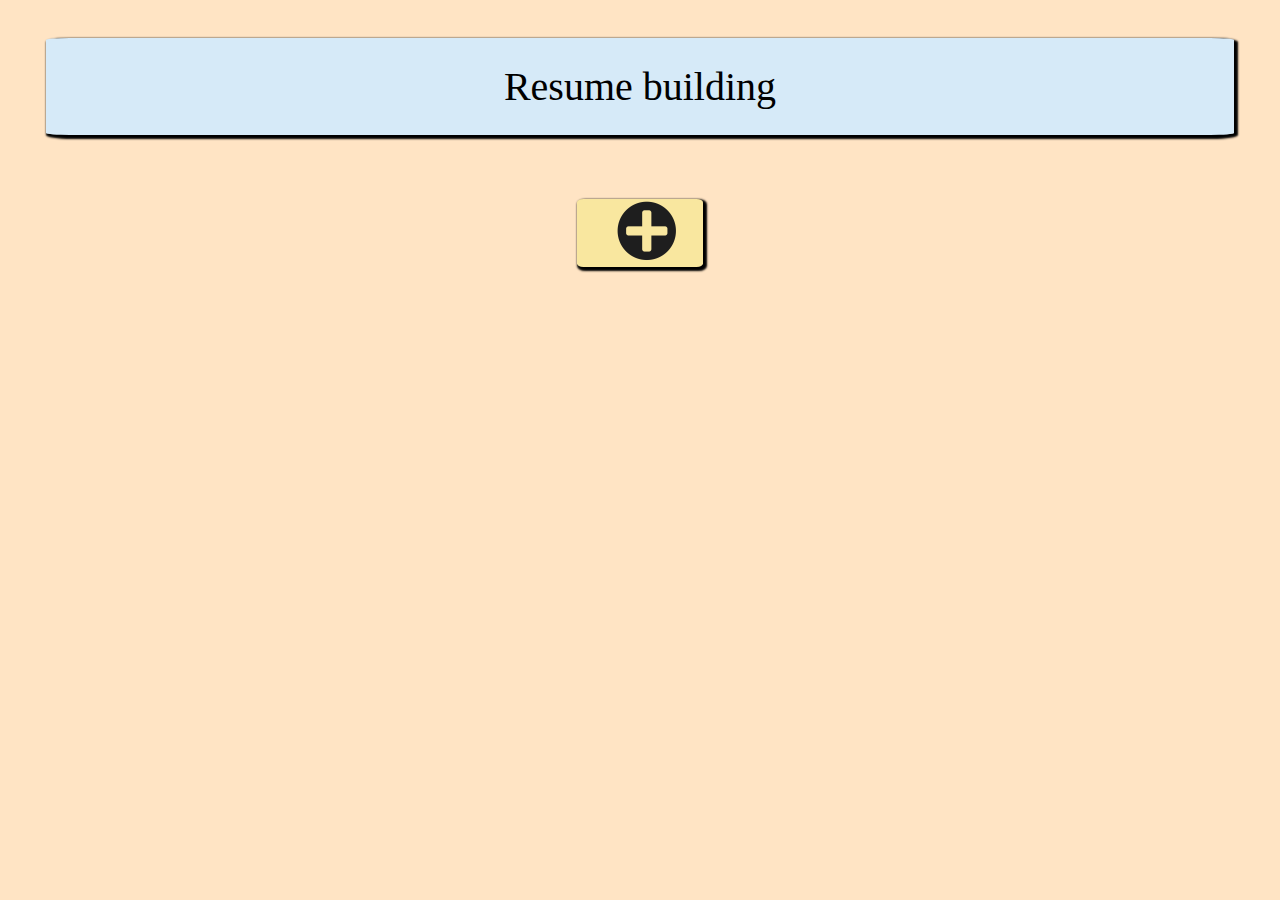
<file: index.html>
<!DOCTYPE html>
<html>
<head>
	<title>resume:</title>
	<link rel="stylesheet" type="text/css" href="style.css">
	<link rel="apple-touch-icon" sizes="57x57" href="./icons/apple-icon-57x57.png">
<link rel="apple-touch-icon" sizes="60x60" href="./icons/apple-icon-60x60.png">
<link rel="apple-touch-icon" sizes="72x72" href="./icons/apple-icon-72x72.png">
<link rel="apple-touch-icon" sizes="76x76" href="./icons/apple-icon-76x76.png">
<link rel="apple-touch-icon" sizes="114x114" href="./icons/apple-icon-114x114.png">
<link rel="apple-touch-icon" sizes="120x120" href="./icons/apple-icon-120x120.png">
<link rel="apple-touch-icon" sizes="144x144" href="./icons/apple-icon-144x144.png">
<link rel="apple-touch-icon" sizes="152x152" href="./icons/apple-icon-152x152.png">
<link rel="apple-touch-icon" sizes="180x180" href="./icons/apple-icon-180x180.png">
<link rel="icon" type="image/png" sizes="192x192"  href="/android-icon-192x192.png">
<link rel="icon" type="image/png" sizes="32x32" href="./icons/favicon-32x32.png">
<link rel="icon" type="image/png" sizes="96x96" href="./icons/favicon-96x96.png">
<link rel="icon" type="image/png" sizes="16x16" href="./icons/favicon-16x16.png">
<link rel="manifest" href="./icons/manifest.json">
<meta name="msapplication-TileColor" content="#ffffff">
<meta name="msapplication-TileImage" content="/ms-icon-144x144.png">
<meta name="theme-color" content="#ffffff">
	<meta name="view port" content="width=device-width,initial-scale=1.0"></meta>
</head>
<body id="body">
	<header id="header-1">Resume building</header>
	<header id="header-2" >
		<a href="form.html"><img src="images/plus1.png"alt="pro pic"></a>
	</header >
	

</body>
</html>
<script type="text/javascript" src="./js/swregister.js"></script>
<script type="text/javascript">
	var indexedDB=window.indexedDB || window.mozIndexedDB || window.msIndexDB || window.webKitIndexDB;
   var store;
   var open;
   var result;
   var tx;
   var request=indexedDB.open("database",1);
   request.onupgradeneeded=function(e){
   open=e.target.result;
   store=open.createObjectStore("resumedata",{keyPath:"name"});


   }
   request.onerror=function(e){
   	console.log("error"+e);

   }
   request.onsuccess=function(e){
   	open=e.target.result;
   	tx=open.transaction("resumedata",'readwrite');
   	store=tx.objectStore("resumedata");
     var info=store.getAll();
     info.onsuccess=function(data){
     	console.log(data);
     	display(data.target.result);
     }


   }
   var body=document.querySelector("#body");
   function display(d){
   	   
   	   for(i=0;i<d.length;i++){
   	   	var head=document.createElement("h2");
   	   	head.textContent=d[i].name;
   	   	// body.append(head);
   	   	var ach=document.createElement("a");
   	   	ach.classList.add("profile");
   	   	ach.setAttribute("href","resume.html?"+d[i].name);
   	   	ach.append(head);
   	   	body.append(ach);
   	   	console.log(d[i].name);


   	   }


   }
   


</script>
</file>
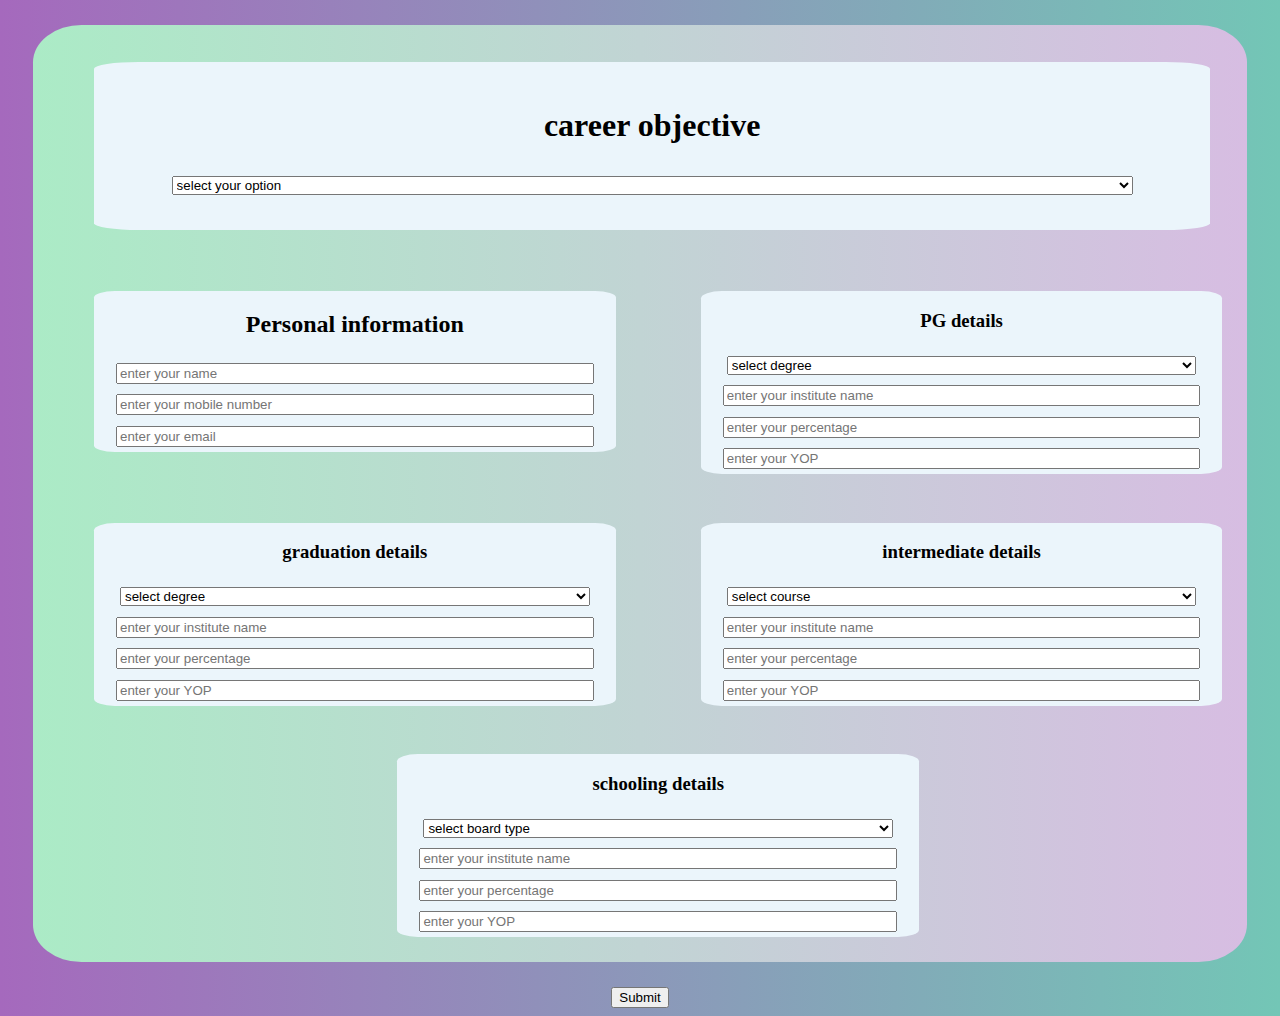
<file: form.html>
<!DOCTYPE html>
<html>
<head>
	<title>resume form</title>
	<link rel="stylesheet" type="text/css" href="style.css">
</head>
<body id="form">
	<div class="main">
	<div class="sub">
		<h1>career objective</h1>
		<select id="career" name="career">
			<option>select your option</option>
			<option>to work in a space where i feel growth</option>
			<option>to get maximum amount of salary</option>
			<option>to work in any reputed company</option>
		</select>
	</div>
	<div class="sub-1">
		<h2>Personal information</h2>
		<input type="text" name="name" id="name" placeholder="enter your name"><br>
		<input type="number" name="mobile" id="mobile" placeholder="enter your mobile number"><br>
		<input type="email" name="email" id="email" placeholder="enter your email ">
	</div>
	<div class="sub-1">
		<h3>PG details</h3>
		<label for="pdegree">
		<select id="pdegree" name="pdegree">
			<option>select degree</option>
			<option>m.tech</option>
			<option>MCA</option>
			<option>MBA</option>
		</select></label><br>
		<label for="pinstitute"><input type="text" name="pinstitute" id="pinstitute" placeholder="enter your institute name"></label><br>
        <label for="pper"><input type="number" name="pper" id="pper" placeholder="enter your percentage"></label><br>
        <label for="pyear"><input type="number" name="pyear" id="pyear" placeholder="enter your YOP"></label>
	</div>
    <div class="sub-1">
    	<h3>graduation details</h3>
    	<label for="gdegree">
		<select id="gdegree" name="gdegree">
			<option>select degree</option>
			<option>B.tech</option>
			<option>degree</option>
		</select></label><br>
		<label for="ginstitute"><input type="text" name="ginstitute" id="ginstitute" placeholder="enter your institute name"></label><br>
        <label for="gper"><input type="number" name="gper" id="gper" placeholder="enter your percentage"></label><br>
        <label for="gyear"><input type="number" name="gyear" id="gyear" placeholder="enter your YOP"></label>
    </div>
	<div class="sub-1">
		<h3>intermediate details</h3>
		<label for="idegree">
		<select id="idegree" name="idegree">
			<option>select course</option>
			<option>m.p.c</option>
			<option>b.p.c</option>
		</select></label><br>
		<label for="iinstitute"><input type="text" name="iinstitute" id="iinstitute" placeholder="enter your institute name"></label><br>
        <label for="iper"><input type="number" name="iper" id="iper" placeholder="enter your percentage"></label><br>
        <label for="iyear"><input type="number" name="iyear" id="iyear" placeholder="enter your YOP">
	</div>
	<div class="sub-1">
		<h3>schooling details</h3>
			<label for="sdegree">
		<select id="sdegree" name="sdegree">
			<option>select board type</option>
			<option>ssc</option>
			<option>cbse</option>
		</select></label><br>
			<label for="sinstitute"><input type="text" name="sinstitute" id="sinstitute" placeholder="enter your institute name"></label><br>
        	<label for="sper"><input type="number" name="sper" id="sper" placeholder="enter your percentage"></label><br>
        	<label for="syear"><input type="number" name="syear" id="syear" placeholder="enter your YOP"></label>
	</div>
	</div>
<button type="button" id="button" name="button" onclick="submitdata()">Submit</button>
</body>
</html>
<script type="text/javascript">
	function submitdata(){
   var car=document.getElementById("career").value;
   var nam=document.getElementById("name").value;
   var mobil=document.getElementById("mobile").value;
   var mail=document.getElementById("email").value;

   var pdegree=document.getElementById("pdegree").value;
   var pinstitute=document.getElementById("pinstitute").value;
   var pper=document.getElementById("pper").value;
   var pyear=document.getElementById("pyear").value;

   var gdegree=document.getElementById("gdegree").value;
   var ginstitute=document.getElementById("ginstitute").value;
   var gper=document.getElementById("gper").value;
   var gyear=document.getElementById("gyear").value;

   var idegree=document.getElementById("idegree").value;
   var iinstitute=document.getElementById("iinstitute").value;
   var iper=document.getElementById("iper").value;
   var iyear=document.getElementById("iyear").value;

   var sdegree=document.getElementById("sdegree").value;
   var sinstitute=document.getElementById("sinstitute").value;
   var sper=document.getElementById("sper").value;
   var syear=document.getElementById("syear").value;

   var indexedDB=window.indexedDB || window.mozIndexedDB || window.msIndexDB || window.webKitIndexDB;
   var store;
   var open;
   var result;
   var tx;
   var request=indexedDB.open("database",1);
   request.onupgradeneeded=function(e){
   open=e.target.result;
   store=open.createObjectStore("resumedata",{keyPath:"name"});


   }
   request.onerror=function(e){
   	console.log("error"+e);

   }
   request.onsuccess=function(e){
   	open=e.target.result;
   	tx=open.transaction("resumedata",'readwrite');
   	store=tx.objectStore("resumedata");
   	store.put({
   		career:car,
   		name:nam,
   		mobile:mobil,
   		email:mail,
   		education:[
        {
         degree:pdegree,
         institute:pinstitute,
         per:pper,
         year:pyear
        },
        {
          degree:gdegree,
         institute:ginstitute,
         per:gper,
         year:gyear
        },
        {
         degree:idegree,
         institute:iinstitute,
         per:iper,
         year:iyear
        },
        {
          degree:sdegree,
         institute:sinstitute,
         per:sper,
         year:syear
        }
        ]

   	});
   	
   }
   window.open("index.html","_self");


}
</script>
</file>
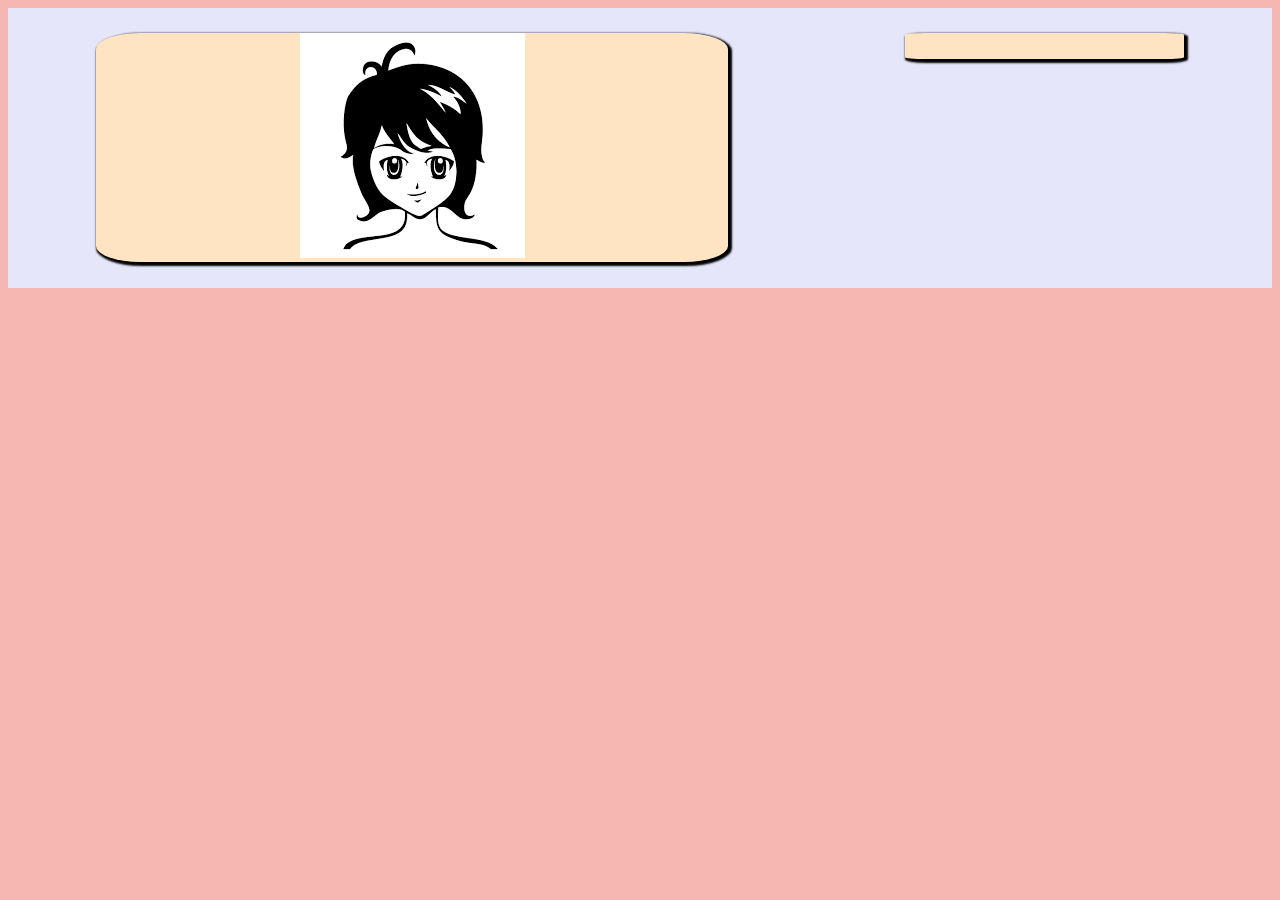
<file: resume.html>
<!DOCTYPE html>
<html>
<head>
	<title>Resume page</title>
	<link rel="stylesheet" type="text/css" href="resume.css">
</head>
<body>
	<div class="maindiv">
		<div class="leftdiv">
			
		</div>
		<div class="rightdiv">
			
		</div>
	</div>

</body>
</html>
<script type="text/javascript">
	let url=window.location.search;
	let length=url.length;
	let proname=url.slice(1,length);
	    var indexedDB=window.indexedDB || window.mozIndexedDB || window.msIndexDB || window.webKitIndexDB;
   var store;
   var open;
   var result;
   var tx;
   var request=indexedDB.open("database",1);
   request.onupgradeneeded=function(e){
   open=e.target.result;
   store=open.createObjectStore("resumedata",{keyPath:"name"});


   }
   request.onerror=function(e){
   	console.log("error"+e);

   }
   request.onsuccess=function(e){
   	open=e.target.result;
   	tx=open.transaction("resumedata",'readwrite');
   	store=tx.objectStore("resumedata");
    var info=store.get(proname);
    info.onsuccess=function(data){
    	console.log(data.target.result);
    	display(data.target.result);
    }

 }
 var left=document.querySelector(".leftdiv");
 var right=document.querySelector(".rightdiv");
 function display(d){
 	var image=document.createElement("img");
 	image.src="images/girl.png";
 	left.append(image);

 	var head1=document.createElement("h2");
 	head1.textContent=d.name;
 	left.append(head1);

 	var head2=document.createElement("h3");
 	head2.textContent=d.mobile;
 	left.append(head2);

 	var head3=document.createElement("h3");
 	head3.textContent=d.email;
 	left.append(head3);

    var ch3=document.createElement("h4");
    ch3.textContent="educational details";
    right.append(ch3);

    for (var i in d.education){
    	var ch4=document.createElement("h4");
    	ch4.textContent=d.education[i].degree;
    	right.append(ch4);

       var ul=document.createElement("ul");

       var li=document.createElement("li");
       li.textContent=d.education[i].institute;
       ul.append(li);

       var li1=document.createElement("li");
       li1.textContent=d.education[i].per;
       ul.append(li1);

       var li2=document.createElement("li");
       li2.textContent=d.education[i].year;
       ul.append(li2);
       ch4.append(ul);


    }
 }




</script>
</file>
<file: style.css>
/*index page*/
body
{
	background: bisque;

}
#header-1
{
	background: #D6EAF8;
	margin:3%;
	text-align: center;
	padding:2%;
	color: black;
	font-size: 40px;
	border-radius: 2%;
	box-shadow: 2px 2px 2px 2px;
}
.profile{
	color: red;
}
#header-2{
	background: #F9E79F;
	margin: 5%;
	border-radius: 5%;
	text-align: center;
	box-shadow: 2px 2px 2px 2px;
	width: 10%;
	height:5%;
	margin-left: 45%;
}
img{
	width: 50%;
	height: 25%;
	margin-left: 10%;
	border-radius: 4%;
	}
	/*mobile view */
@media screen and (max-width:480px) {
	body{
		background: #F9E79F;
	}
	#header-1{
	background: #E8DAEF;
	margin:3%;
	text-align: center;
	padding:2%;
	color: black;
	
	border-radius: 2%;
	box-shadow: 2px 2px 2px 2px;
	

}
#header-2{
	background:#D6EAF8;
	margin: 5%;
	border-radius: 5%;
	text-align: center;
	box-shadow: 2px 2px 2px 2px;
	width: 30%;
	height:20%;
	margin-left: 35%;
	
}

img{
	width: 30%;
	height: 25%;
	margin-left: 6%;
	border-radius: 4%;

}
}
/*tab view*/
@media screen and (min-width: 481px) and (max-width:1024px){
	body{
		background:	#D4EFDF;
	}
	#header-1{
	background: #FADBD8;
	margin:3%;
	text-align: center;
	padding:2%;
	color: black;
	border-radius: 2%;
	box-shadow: 2px 2px 2px 2px;
	
}
#header-2{
	background: #EBDEF0;
	margin: 5%;
	border-radius: 5%;
	text-align: center;
	box-shadow: 2px 2px 2px 2px;
	width: 30%;
	height:10%;
	margin-left: 30%;
	
}
img{
	width: 30%;
	height: 25%;
	margin-left: 6%;
	border-radius: 4%;

}
}

/*form.html*/
#form
{
	 background-image:linear-gradient(to right , #A569BD,#73C6B6);
	 text-align: center;
}
.main
{
 background-image:linear-gradient(to right ,#ABEBC6, #D7BDE2);
 display: flex;
flex-wrap: wrap;
flex-direction: row;
 margin:2%;
 text-align: center;
 justify-content: center;
 border-radius: 4%;
  }
  .sub
  {
  	background: #EBF5FB;
  	width:90%;
  	height:40%;
  	margin:3%;
  	padding: 2%;
  	text-align: center;
  	border-radius: 4%;
  	margin-left: 5%;
  }
  .sub-1
  {
  	background: #EBF5FB;
  	width:43%;
  	height:50%;
  	margin:2%;
  	margin-left: 5%;

  	border-radius: 4%;
  	text-align: center;
  }
  select,input
  {
  	width :90%;
  	margin:1%;
  }
</file>
<file: resume.css>
body
{
	background: #F5B7B1;
}
.maindiv{
	background: lavender;
	justify-content: space-around;
	display: flex;
}
.leftdiv{
background: bisque;
height:35%;
width:50%;
margin:2%;
border-radius: 7%;
box-shadow: 2px 2px 2px 2px;
text-align: center;
}
.rightdiv{
	background: bisque;
	height:55%;
	width:20%;
	margin:2%;
	padding:1%;
    border-radius: 7%;
    box-shadow: 2px 2px 2px 2px;


}
</file>
